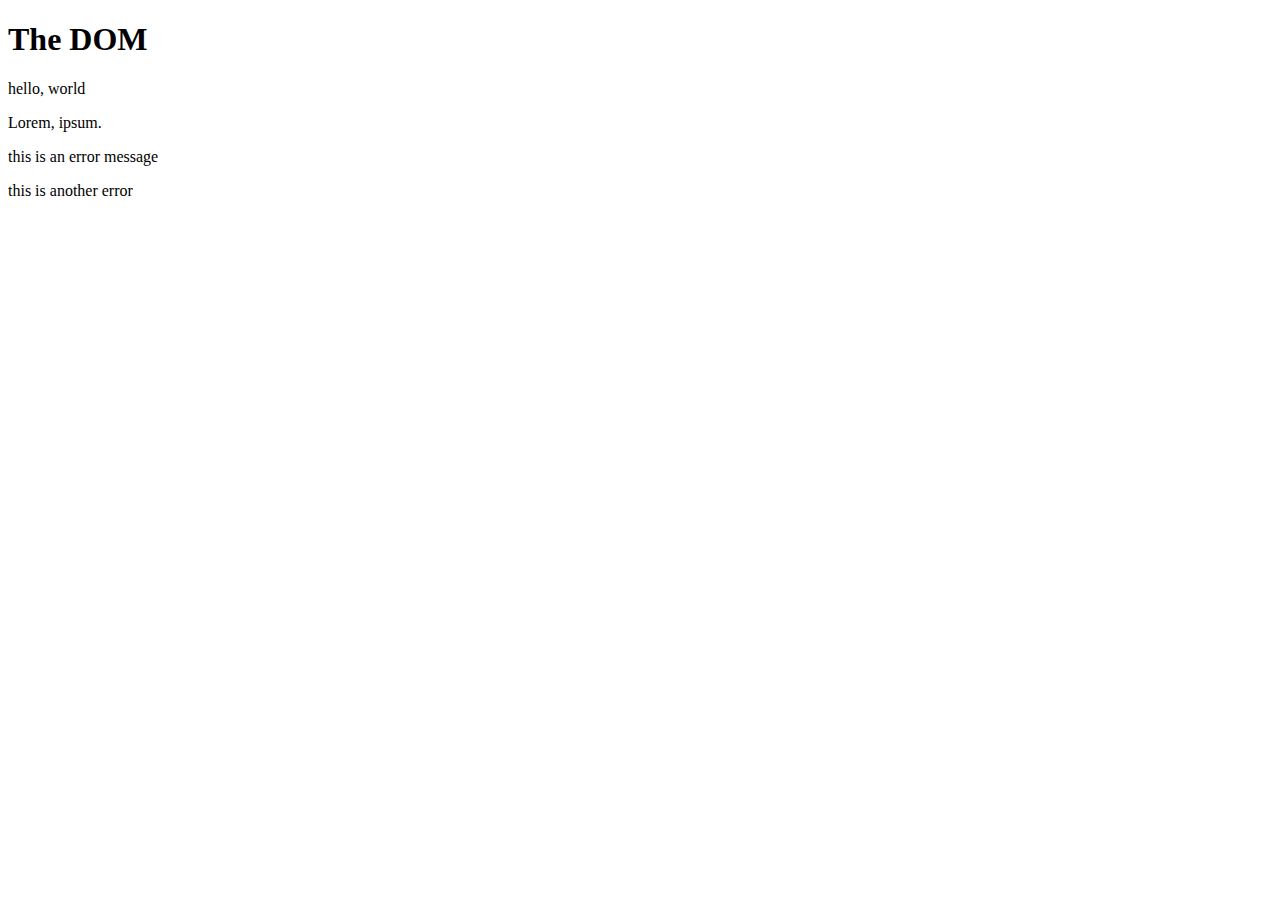
<file: 1. querySelector (All)/index.html>
<!DOCTYPE html>
<html lang="en">
  <head>
    <meta charset="UTF-8" />
    <meta name="viewport" content="width=device-width, initial-scale=1.0" />
    <meta http-equiv="X-UA-Compatible" content="ie=edge" />
    <title>Document</title>
  </head>
  <body>
    <h1>The DOM</h1>
    <div>
      <p>hello, world</p>
      <p>Lorem, ipsum.</p>
      <p class="error">this is an error message</p>
    </div>
    <div class="error">this is another error</div>
    <script src="sandbox.js"></script>
  </body>
</html>
</file>
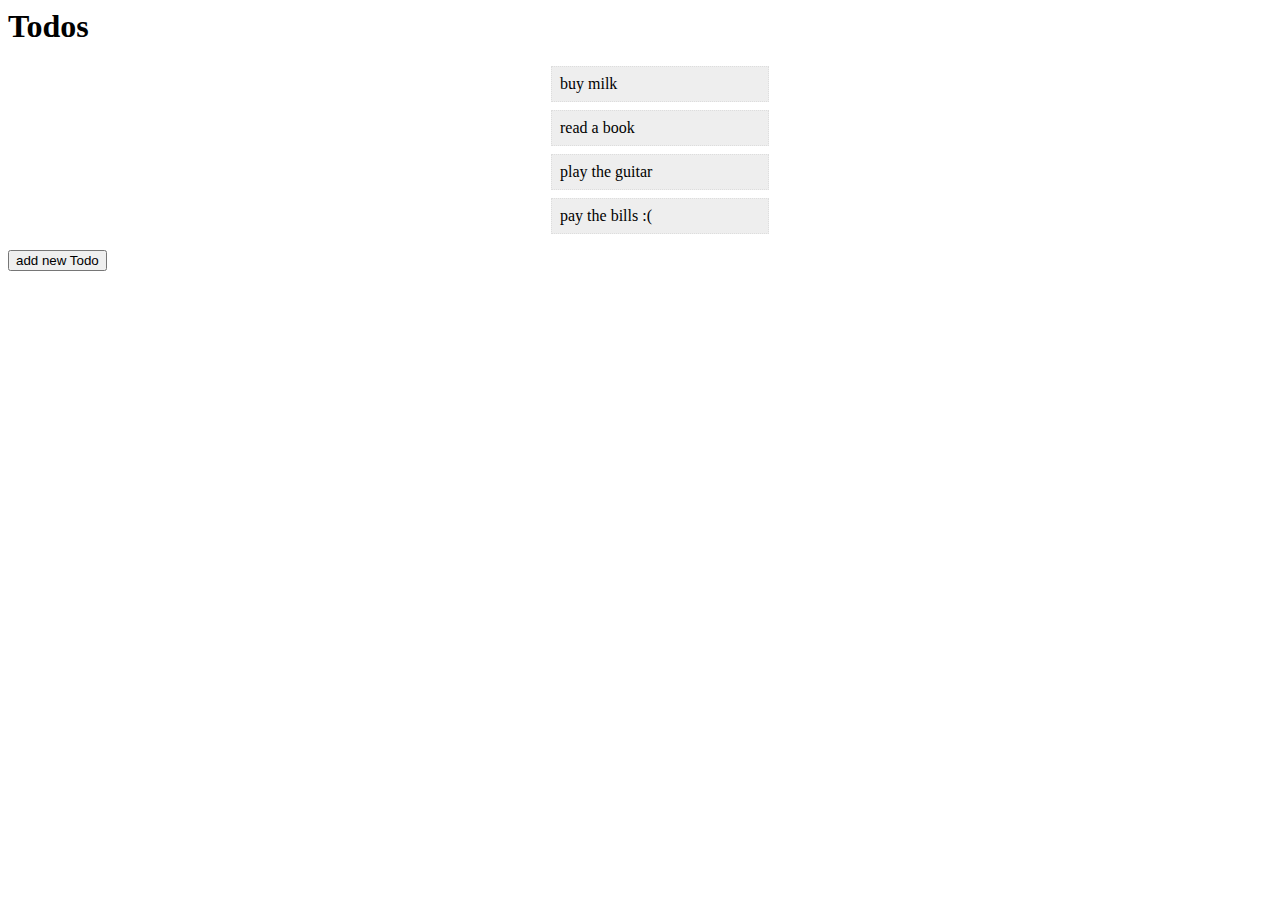
<file: 10. eventBubbling/index.html>
<html lang="en">
  <head>
    <meta charset="UTF-8" />
    <meta name="viewport" content="width=device-width, initial-scale=1.0" />
    <meta http-equiv="X-UA-Compatible" content="ie=edge" />
    <title>JavaScript</title>
    <style>
      li {
        list-style-type: none;
        max-width: 200px;
        padding: 8px;
        margin: 8px auto;
        background: #eee;
        border: 1px dotted #ddd;
      }
    </style>
  </head>
  <body>
    <h1>Todos</h1>

    <ul>
      <li>buy milk</li>
      <li>read a book</li>
      <li>play the guitar</li>
      <li>pay the bills :(</li>
    </ul>

    <button>add new Todo</button>

    <script src="sandbox.js"></script>
  </body>
</html>
</file>
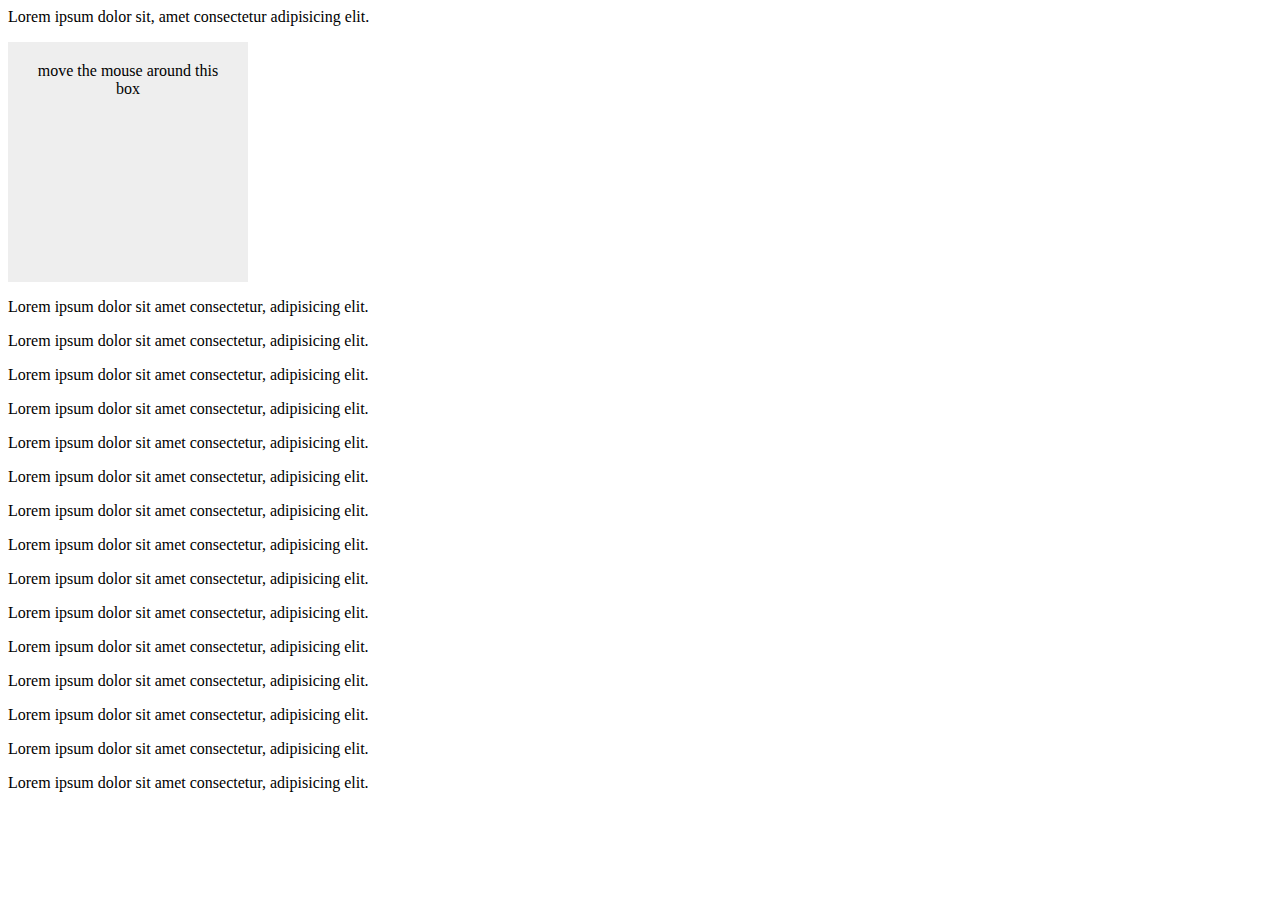
<file: 11. moreDOMEvents/index.html>
<html lang="en">
  <head>
    <meta charset="UTF-8" />
    <meta name="viewport" content="width=device-width, initial-scale=1.0" />
    <meta http-equiv="X-UA-Compatible" content="ie=edge" />
    <title>JavaScript</title>
    <style>
      .box {
        width: 200px;
        height: 200px;
        margin: 10px 0;
        background: #eee;
        text-align: center;
        padding: 20px;
      }
    </style>
  </head>
  <body>
    <p class="copy-me">
      Lorem ipsum dolor sit, amet consectetur adipisicing elit.
    </p>
    <div class="box">move the mouse around this box</div>

    <p>Lorem ipsum dolor sit amet consectetur, adipisicing elit.</p>
    <p>Lorem ipsum dolor sit amet consectetur, adipisicing elit.</p>
    <p>Lorem ipsum dolor sit amet consectetur, adipisicing elit.</p>
    <p>Lorem ipsum dolor sit amet consectetur, adipisicing elit.</p>
    <p>Lorem ipsum dolor sit amet consectetur, adipisicing elit.</p>
    <p>Lorem ipsum dolor sit amet consectetur, adipisicing elit.</p>
    <p>Lorem ipsum dolor sit amet consectetur, adipisicing elit.</p>
    <p>Lorem ipsum dolor sit amet consectetur, adipisicing elit.</p>
    <p>Lorem ipsum dolor sit amet consectetur, adipisicing elit.</p>
    <p>Lorem ipsum dolor sit amet consectetur, adipisicing elit.</p>
    <p>Lorem ipsum dolor sit amet consectetur, adipisicing elit.</p>
    <p>Lorem ipsum dolor sit amet consectetur, adipisicing elit.</p>
    <p>Lorem ipsum dolor sit amet consectetur, adipisicing elit.</p>
    <p>Lorem ipsum dolor sit amet consectetur, adipisicing elit.</p>
    <p>Lorem ipsum dolor sit amet consectetur, adipisicing elit.</p>

    <script src="sandbox.js"></script>
  </body>
</html>
</file>
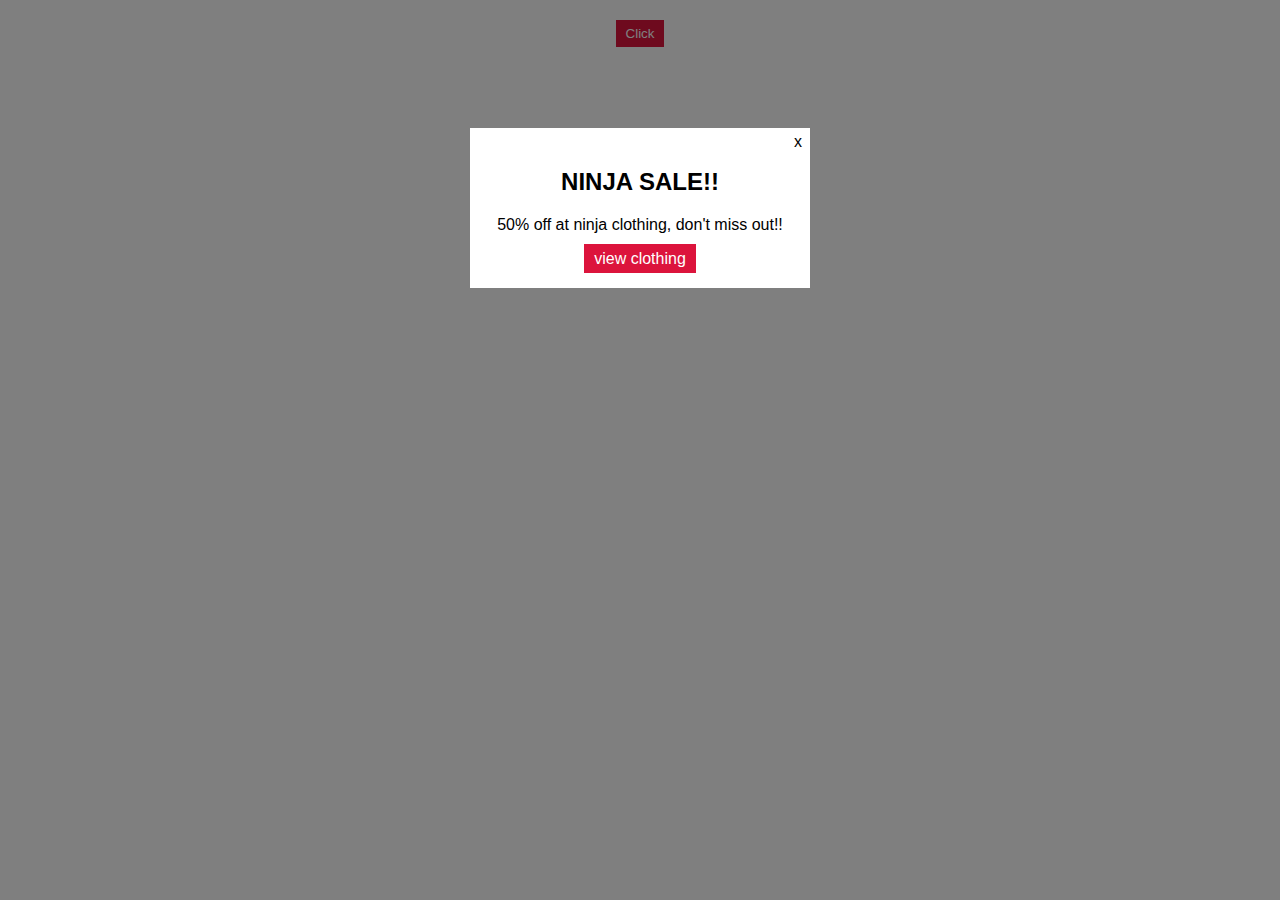
<file: 12. Building a PopUp/index.html>
<!DOCTYPE html>
<html lang="en">
  <head>
    <meta charset="UTF-8" />
    <meta http-equiv="X-UA-Compatible" content="IE=edge" />
    <meta name="viewport" content="width=device-width, initial-scale=1.0" />
    <link rel="stylesheet" href="styles.css">
    <title>Document</title>
  </head>
  <body>
    <button>Click</button>
    <div class="popup-wrapper">
      <div class="popup">
        <div class="popup-close">x</div>
        <div class="popup-container">
          <h2>NINJA SALE!!</h2>
          <p>50% off at ninja clothing, don't miss out!!</p>
          <a href="#">view clothing</a>
        </div>
      </div>
    </div>
    <script src="popup.js
    "></script>
  </body>
</html>
</file>
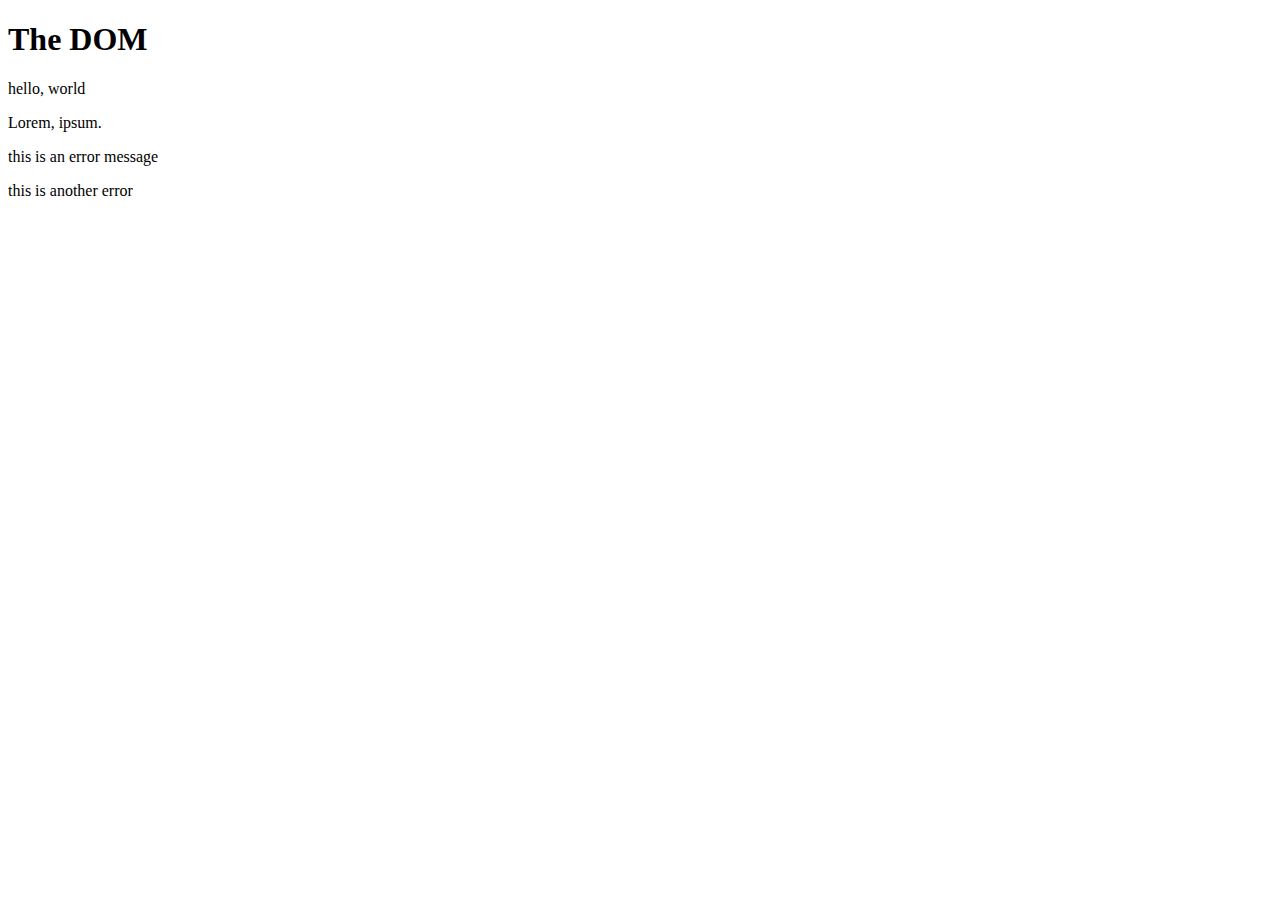
<file: 2. otherWaysToQuery/index.html>
<!DOCTYPE html>
<html lang="en">
  <head>
    <meta charset="UTF-8" />
    <meta name="viewport" content="width=device-width, initial-scale=1.0" />
    <meta http-equiv="X-UA-Compatible" content="ie=edge" />
    <title>Document</title>
  </head>
  <body>
    <h1 id="page-title">The DOM</h1>
    <div>
      <p>hello, world</p>
      <p>Lorem, ipsum.</p>
      <p class="error">this is an error message</p>
    </div>
    <div class="error">this is another error</div>
    <script src="sandbox.js"></script>
  </body>
</html>
</file>
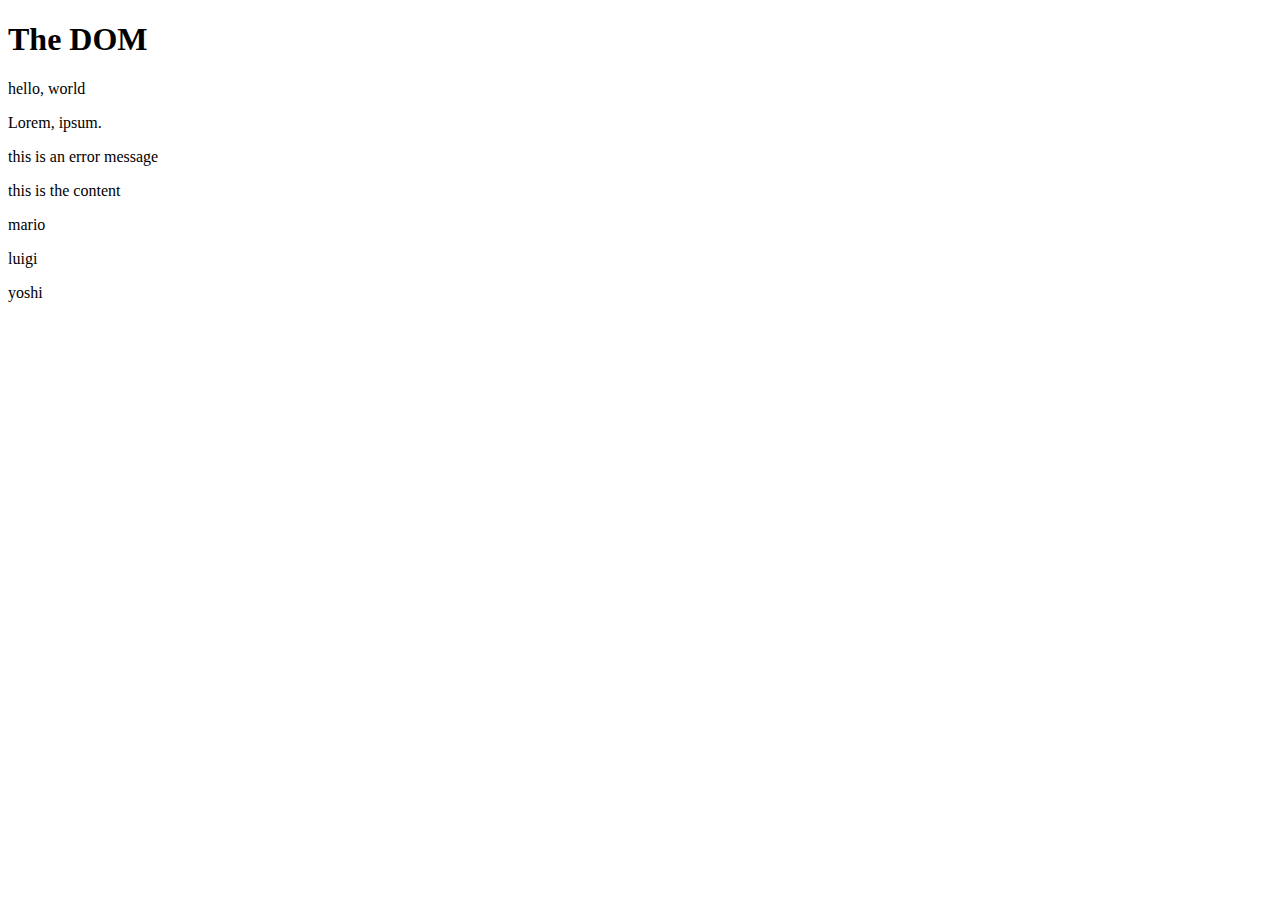
<file: 3. changingContentOnPage/index.html>
<!DOCTYPE html>
<html lang="en">
  <head>
    <meta charset="UTF-8" />
    <meta name="viewport" content="width=device-width, initial-scale=1.0" />
    <meta http-equiv="X-UA-Compatible" content="ie=edge" />
    <title>Document</title>
  </head>
  <body>
    <h1 id="page-title">The DOM</h1>

    <div>
      <p>hello, world</p>
      <p>Lorem, ipsum.</p>
      <p class="error">this is an error message</p>
    </div>

    <div class="content"><p>this is the content</p></div>

    <script src="sandbox.js"></script>
  </body>
</html>
</file>
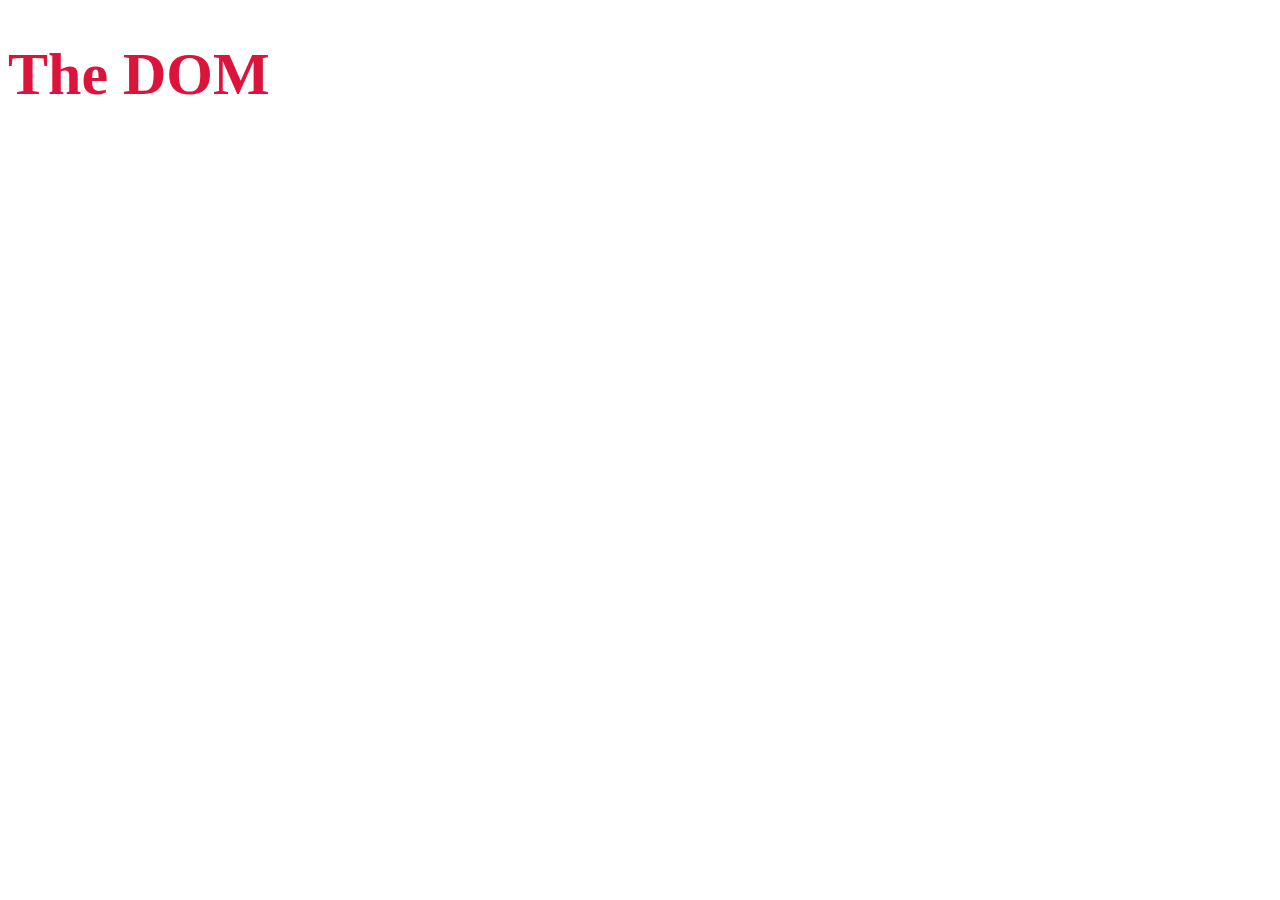
<file: 5. changingCSSStyles/index.html>
<!DOCTYPE html>
<html lang="en">
  <head>
    <meta charset="UTF-8" />
    <meta name="viewport" content="width=device-width, initial-scale=1.0" />
    <meta http-equiv="X-UA-Compatible" content="ie=edge" />
    <title>Document</title>
  </head>
  <body>
    <h1 style="color: orange">The DOM</h1>

    <script src="sandbox.js"></script>
  </body>
</html>
</file>
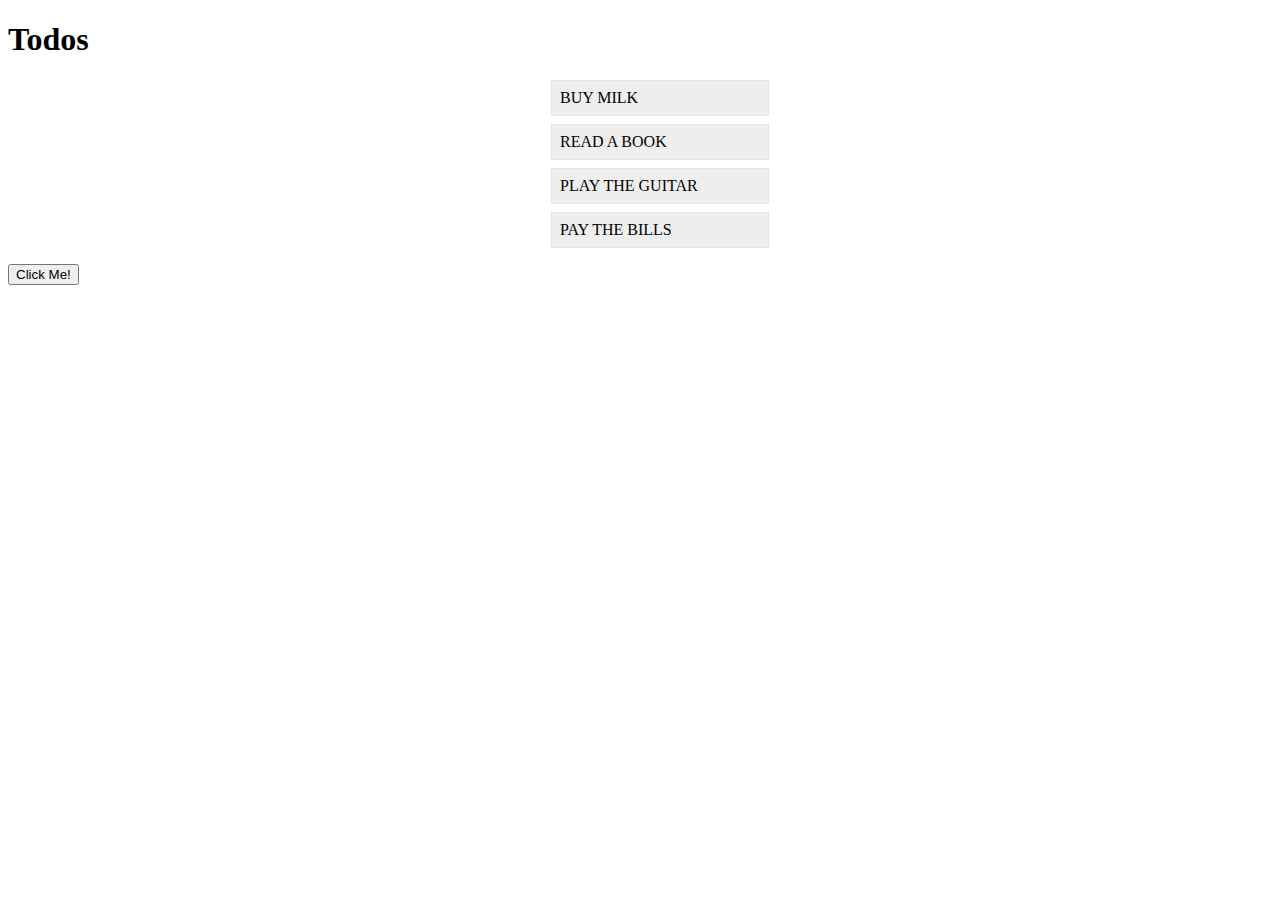
<file: 8. eventBasics(clickEvents)/index.html>
<!DOCTYPE html>
<html lang="en">
  <head>
    <meta charset="UTF-8" />
    <meta http-equiv="X-UA-Compatible" content="IE=edge" />
    <meta name="viewport" content="width=device-width, initial-scale=1.0" />
    <title>Document</title>
    <style>
      li {
        list-style-type: none;
        max-width: 200px;
        padding: 8px;
        margin: 8px auto;
        background: #eee;
        border: 1px dotted #ddd;
      }
    </style>
  </head>
  <body>
    <h1>Todos</h1>

    <ul>
      <li>BUY MILK</li>
      <li>READ A BOOK</li>
      <li>PLAY THE GUITAR</li>
      <li>PAY THE BILLS</li>
    </ul>

    <button>Click Me!</button>

    <script src="sandbox.js"></script>
  </body>
</html>
</file>
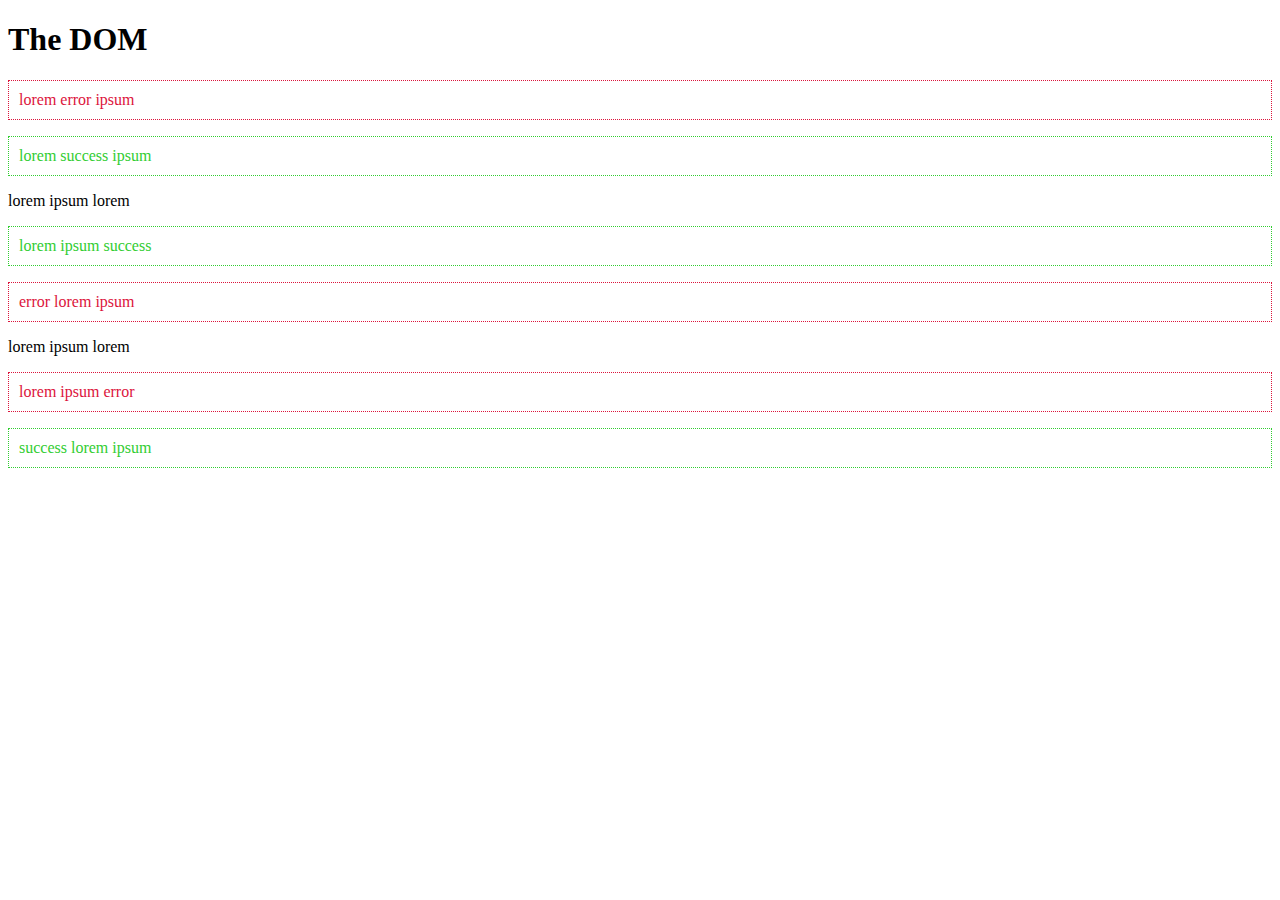
<file: 6. adding/RemovingClasses/index.html>
<!DOCTYPE html>
<html lang="en">
  <head>
    <meta charset="UTF-8" />
    <meta name="viewport" content="width=device-width, initial-scale=1.0" />
    <meta http-equiv="X-UA-Compatible" content="ie=edge" />
    <link rel="stylesheet" href="styles.css" />
    <title>JavaScript</title>
  </head>
  <body>
    <h1 class="title">The DOM</h1>

    <p>lorem error ipsum</p>
    <p>lorem success ipsum</p>
    <p>lorem ipsum lorem</p>
    <p>lorem ipsum success</p>
    <p>error lorem ipsum</p>
    <p>lorem ipsum lorem</p>
    <p>lorem ipsum error</p>
    <p>success lorem ipsum</p>

    <script src="sandbox.js"></script>
  </body>
</html>
</file>
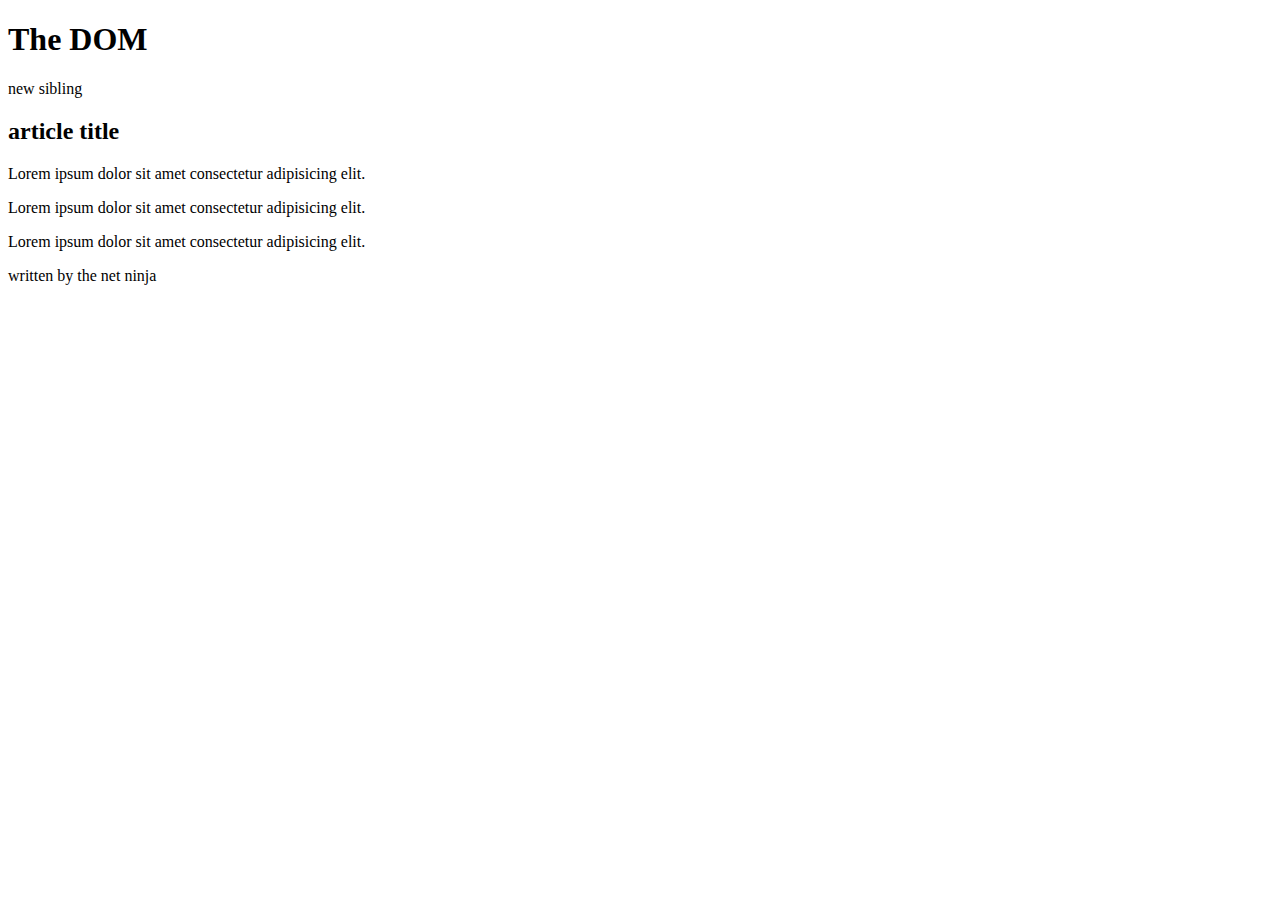
<file: 7. parents/Children/Siblings/index.html>
<!DOCTYPE html>
<html lang="en">
  <head>
    <meta charset="UTF-8" />
    <meta http-equiv="X-UA-Compatible" content="IE=edge" />
    <meta name="viewport" content="width=device-width, initial-scale=1.0" />
    <title>JavaScript</title>
  </head>
  <body>
    <h1>The DOM</h1>

    <article>
      <p>new sibling</p>
      <h2>article title</h2>
      <p>Lorem ipsum dolor sit amet consectetur adipisicing elit.</p>
      <p>Lorem ipsum dolor sit amet consectetur adipisicing elit.</p>
      <p>Lorem ipsum dolor sit amet consectetur adipisicing elit.</p>
      <div>written by the net ninja</div>
    </article>

    <script src="sandbox.js"></script>
  </body>
</html>
</file>
<file: 12. Building a PopUp/styles.css>
button {
  display: block;
  margin: 20px auto;
  background: crimson;
  color: white;
  border: 0;
  padding: 6px 10px;
}

.popup-wrapper {
  background: rgba(0, 0, 0, 0.5);
  position: fixed;
  top: 0;
  left: 0;
  width: 100%;
  height: 100%;
  /* border: 2px solid red; */
  /* display: none; */
}

.popup {
  font-family: arial;
  text-align: center;
  width: 100%;
  max-width: 300px;
  margin: 10% auto;
  padding: 20px;
  background: white;
  position: relative;
  /* border: 2px solid blue; */
}

.popup a {
  background: crimson;
  color: white;
  text-decoration: none;
  padding: 6px 10px;
  /* border: 2px dashed white; */
}

.popup-close {
  position: absolute;
  top: 5px;
  right: 8px;
  cursor: pointer;
  /* border: 2px dashed black; */
}
</file>
<file: 6. adding/RemovingClasses/styles.css>
.error {
  padding: 10px;
  color: crimson;
  border: 1px dotted crimson;
}

.success {
  padding: 10px;
  color: limegreen;
  border: 1px dotted limegreen;
}
</file>
